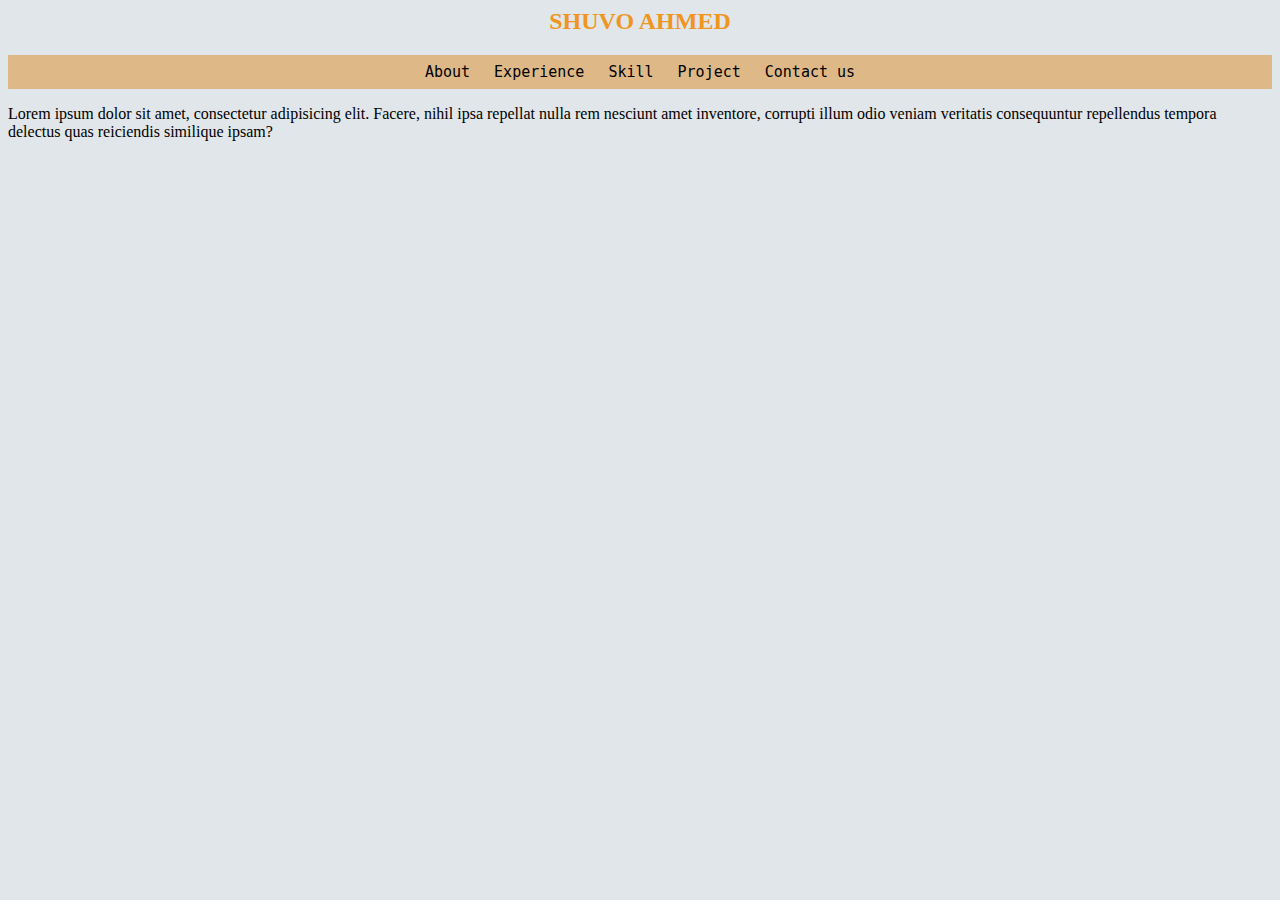
<file: index.html>
<!DOCTYPE html>
<html lang="en">
<head>
    <meta charset="UTF-8">
    <meta name="viewport" content="width=device-width, initial-scale=1.0">
    <title>Shuvo Ahmmed</title>
    <link rel="stylesheet" href="style/home.css">
    <link rel="icon" type="image/x-icon" href="img/">

</head>
<body>
    <h2 id="nametag" class="double-h3">SHUVO AHMED</h3>    
  <div>
    <div class="centertag">
      <a href="about.html" target="_blank">About</a>
      <a href="experience.html" target="_blank">Experience</a>
      <a href="skill.html" target="_blank">Skill</a>
      <a href="pro.html" target="_blank">Project</a>
      <a href="Contact.html" target="_blank">Contact us</a>
    </div>  </div>


<div>
  <p>Lorem ipsum dolor sit amet, consectetur adipisicing elit. Facere, nihil ipsa repellat nulla rem nesciunt amet inventore, corrupti illum odio veniam veritatis consequuntur repellendus tempora delectus quas reiciendis similique ipsam?</p>
</div>



</body>
</html>
</file>
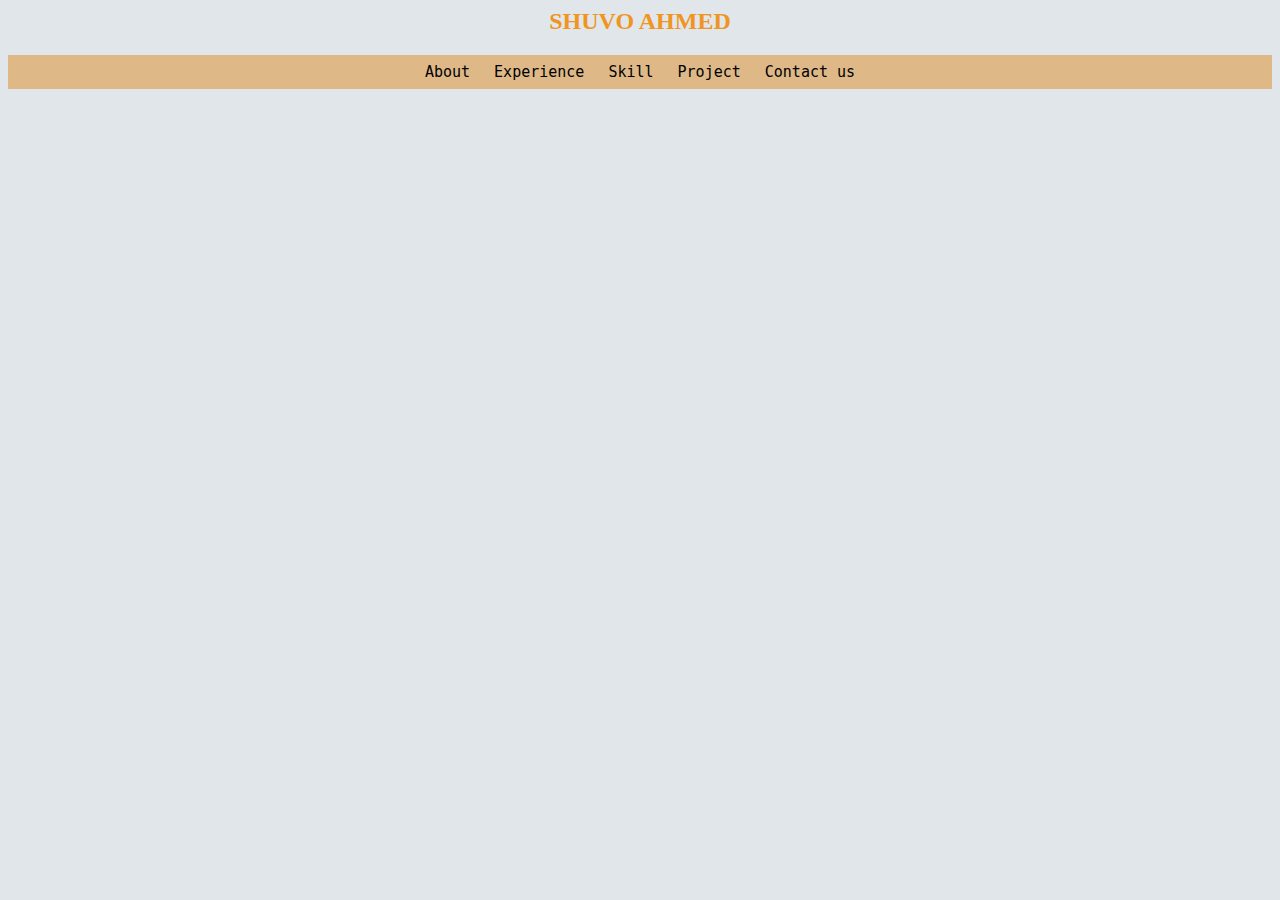
<file: about.html>
<!DOCTYPE html>
<html lang="en">
<head>
    <meta charset="UTF-8">
    <meta name="viewport" content="width=device-width, initial-scale=1.0">
    <title>Shuvo Ahmmed</title>
    <link rel="stylesheet" href="style/home.css">
    <link rel="icon" type="image/x-icon" href="img/profile.jpg">

</head>
<body>
    <h2 id="nametag" class="double-h3">SHUVO AHMED</h3>    
  <div>
    <div class="centertag">
      <a href="about.html" target="_blank">About</a>
      <a href="experience.html" target="_blank">Experience</a>
      <a href="skill.html" target="_blank">Skill</a>
      <a href="pro.html" target="_blank">Project</a>
      <a href="Contact.html" target="_blank">Contact us</a>
    </div>  </div>


</body>
</html>
</file>
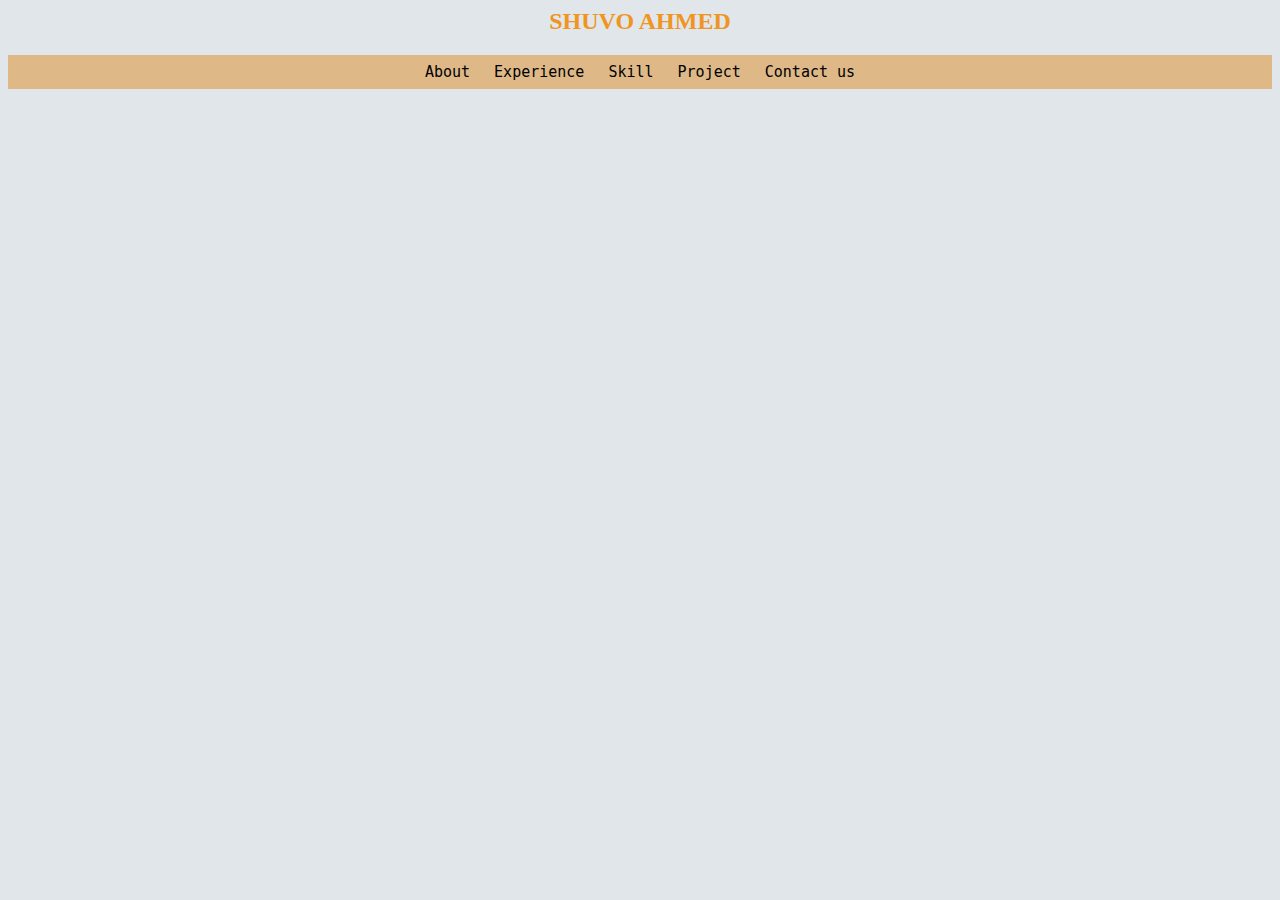
<file: contact.html>
<!DOCTYPE html>
<html lang="en">
<head>
    <meta charset="UTF-8">
    <meta name="viewport" content="width=device-width, initial-scale=1.0">
    <title>Shuvo Ahmmed</title>
    <link rel="stylesheet" href="style/home.css">
    <link rel="icon" type="image/x-icon" href="img/profile.jpg">

</head>
<body>
    <h2 id="nametag" class="double-h3">SHUVO AHMED</h3>    
  <div>
    <div class="centertag">
      <a href="about.html" target="_blank">About</a>
      <a href="experience.html" target="_blank">Experience</a>
      <a href="skill.html" target="_blank">Skill</a>
      <a href="pro.html" target="_blank">Project</a>
      <a href="Contact.html" target="_blank">Contact us</a>
    </div>  </div>



    
</body>
</html>
</file>
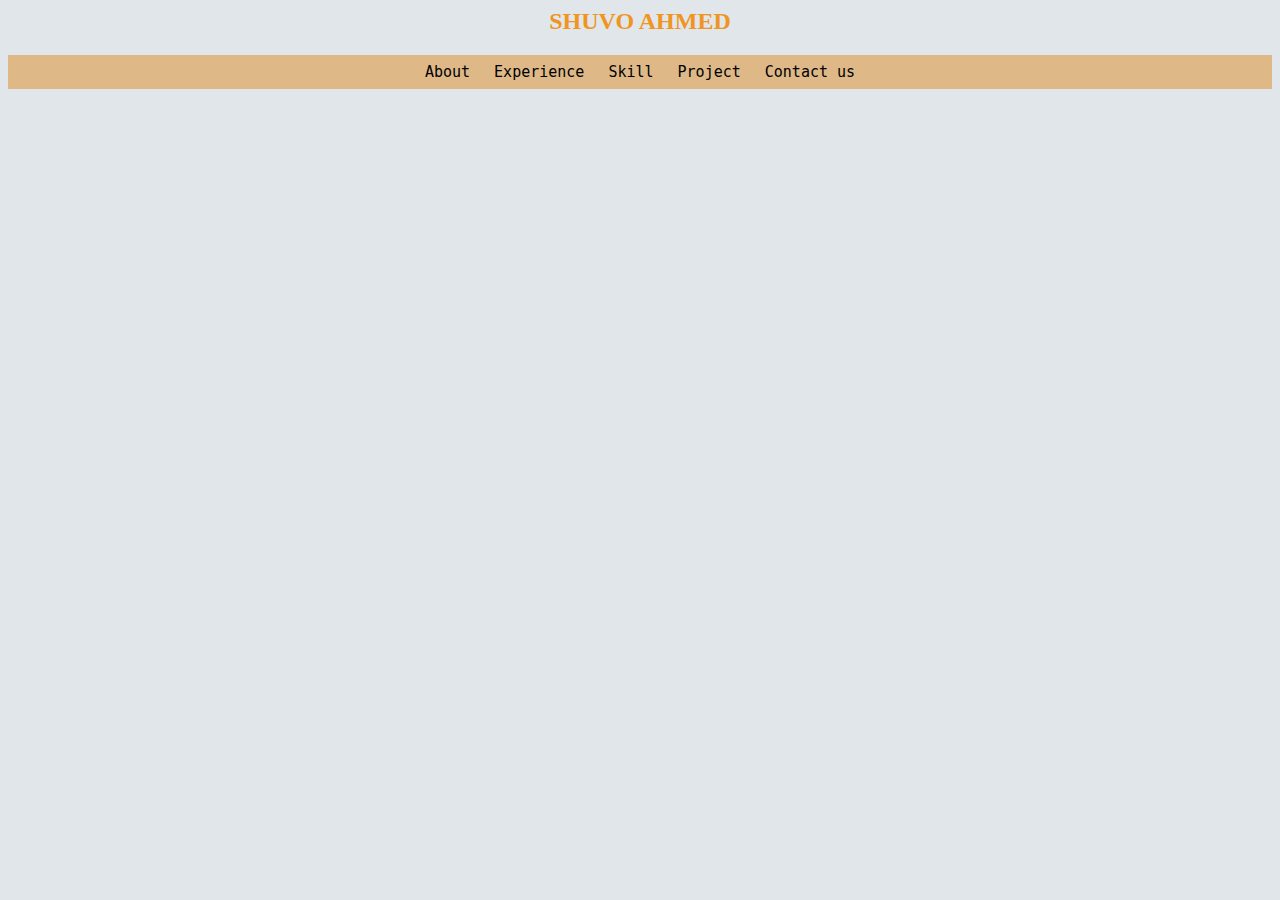
<file: pro.html>
<!DOCTYPE html>
<html lang="en">
<head>
    <meta charset="UTF-8">
    <meta name="viewport" content="width=device-width, initial-scale=1.0">
    <title>Shuvo Ahmmed</title>
    <link rel="stylesheet" href="style/home.css">
    <link rel="icon" type="image/x-icon" href="img/profile.jpg">

</head>
<body>
    <h2 id="nametag" class="double-h3">SHUVO AHMED</h3>    
  <div>
    <div class="centertag">
      <a href="about.html" target="_blank">About</a>
      <a href="experience.html" target="_blank">Experience</a>
      <a href="skill.html" target="_blank">Skill</a>
      <a href="pro.html" target="_blank">Project</a>
      <a href="Contact.html" target="_blank">Contact us</a>
    </div>  </div>



    </body>
    </html>
</file>
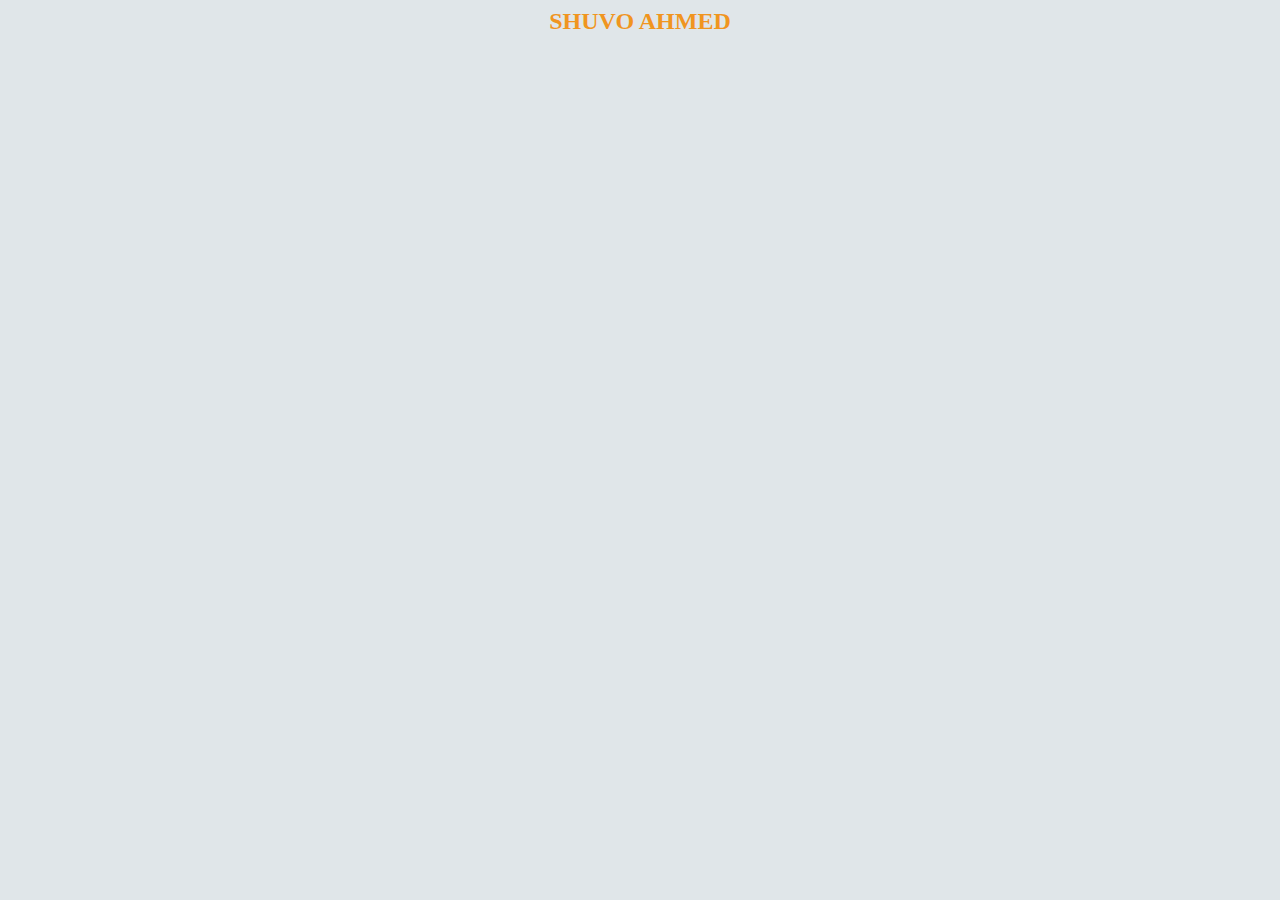
<file: skill.html>
<!DOCTYPE html>
<html lang="en">
<head>
    <meta charset="UTF-8">
    <meta name="viewport" content="width=device-width, initial-scale=1.0">
    <title>Shuvo Ahmmed</title>
    <link rel="stylesheet" href="style/home.css">
    
</head>
<body>
    <h2 id="nametag">SHUVO AHMED</h2>
    
</body>
</html>
</file>
<file: style/home.css>
body {
    background-color: rgb(224, 230, 233);
  }

#nametag{
  text-align: center;
 font-family: serif;
  color: rgb(240, 149, 31);
  margin-top: 0%
  ;
}
 
a {
  color: black;
  text-decoration: none;
  margin: 0 10px;
  font-family: monospace;
  font-size: 15px;
  font-style: initial
} 

a:hover {
  text-decoration: underline;
}

  .centertag {
    text-align: center;
    margin-top: 10px; 
    background-color: burlywood; 
    padding: 8px; 
  }
</file>
